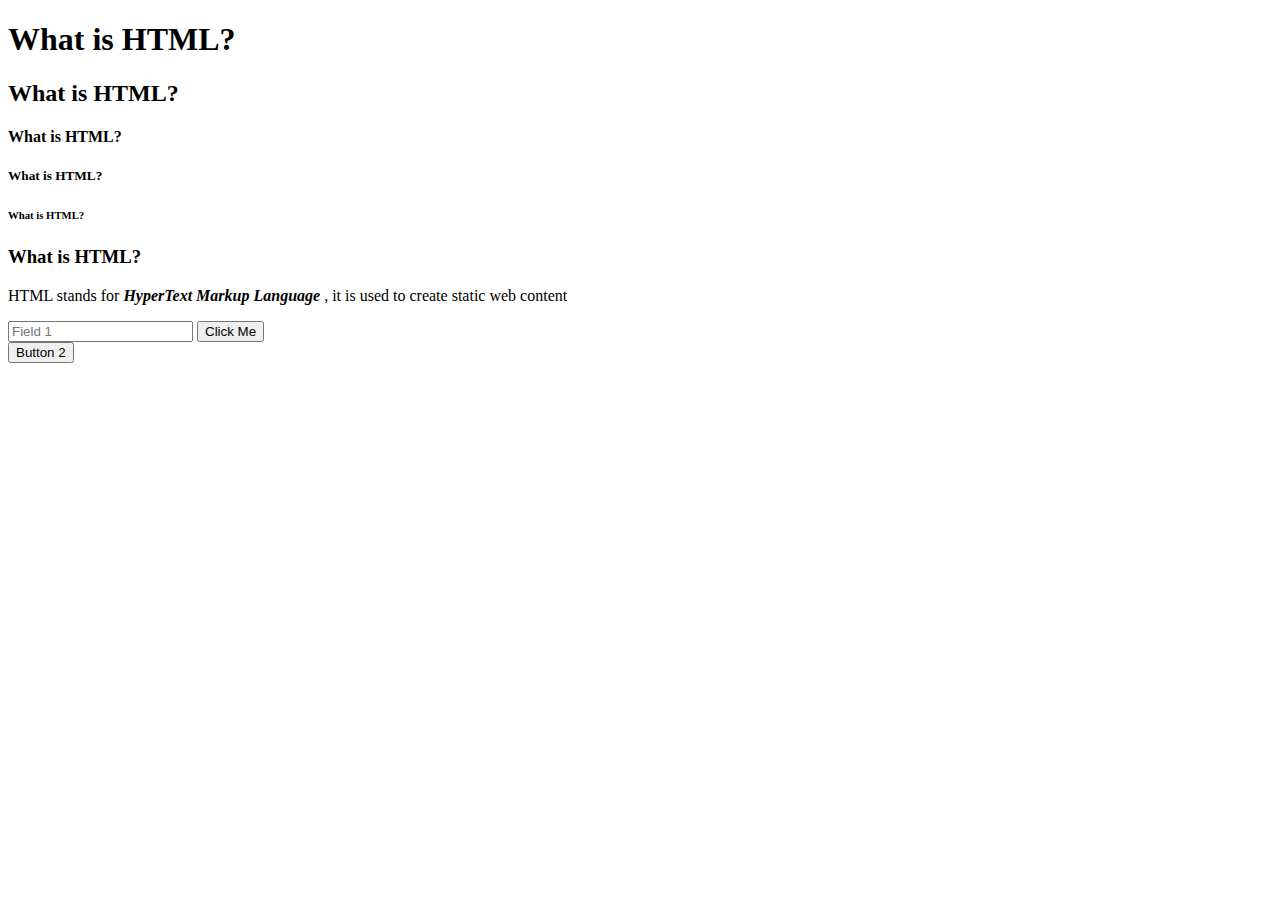
<file: Day 1/Basic HTML Tags/index.html>
<!DOCTYPE html>
<html>

<head>
    <meta charset="utf-8">
    <meta name="author" content="Anubhav">
    <meta name="keywords" content="ui5 training, fiori training, fishing">
    <meta name="description" content="this is the site for learning basics">
    <title>Anubhav Trainings</title>
</head>

<body>

    <h1>What is HTML?</h1>
		<h2>What is HTML?</h2>
    <h4>What is HTML?</h4>
		<h5>What is HTML?</h5>
		<h6>What is HTML?</h6>
    <h3>What is HTML?</h3>
    <p>HTML stands for
        <em><b>	HyperText Markup Language
				</b></em>, it is used to create static web content
    </p>
    <input placeholder='Field 1'></input>
    <button>Click Me</button>
    <br>
    <button>Button 2</button>

</body>

</html>
</file>
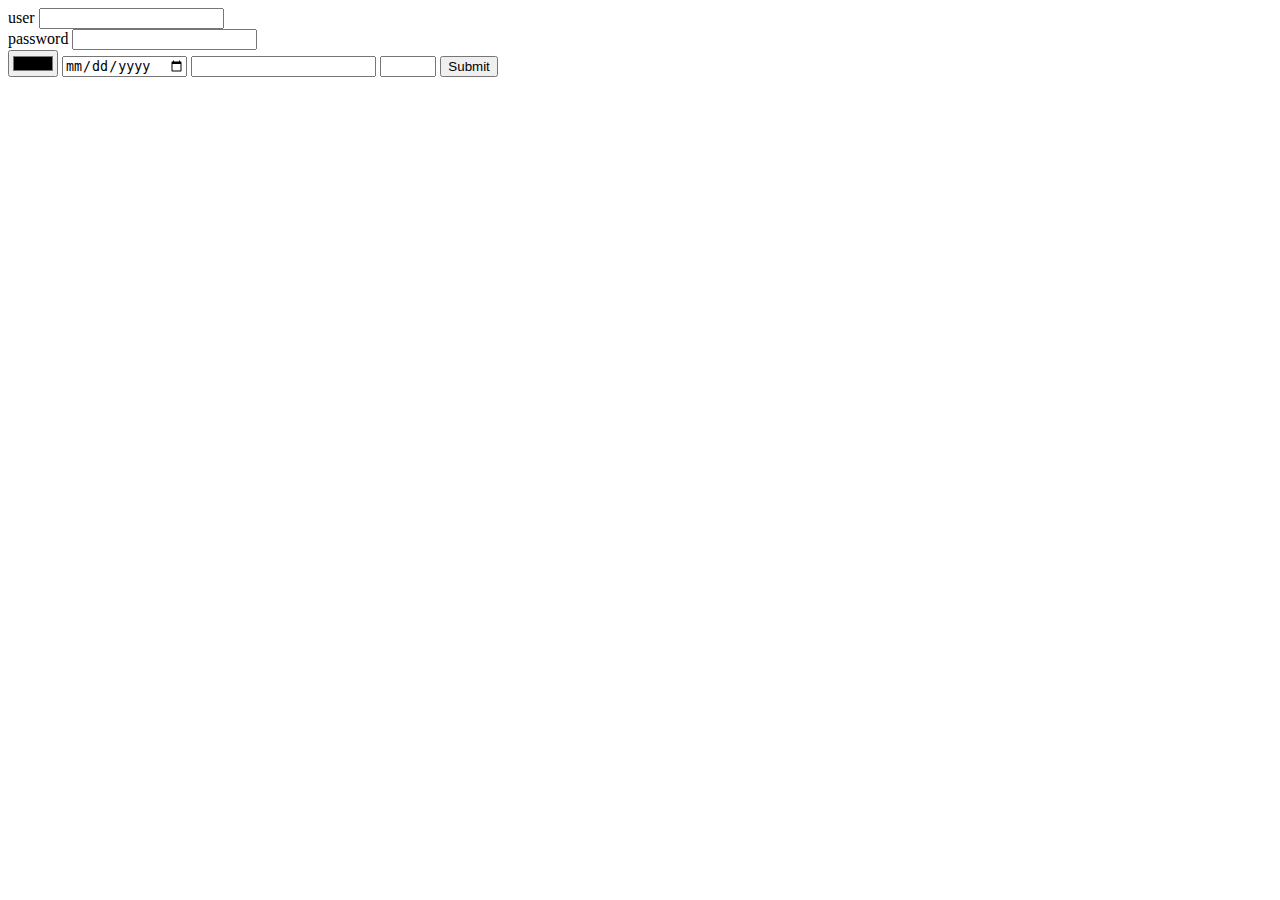
<file: Day 1/Form in HTML/index.html>
<!DOCTYPE html>
<html>

<head>
    <meta charset="utf-8">
    <meta name="author" content="Anubhav">
    <meta name="keywords" content="ui5 training, fiori training, fishing">
    <meta name="description" content="this is the site for learning basics">
    <title>Anubhav Trainings</title>
</head>

<body>
    <form action="https://www.anubhavtrainings.com/" method="get">
        <div class="credentials">
            <div class="fieldset">
                <label>user</label>
                <input id="idUser" name="usr">
            </div>
            <div class="fieldset">
                <label>password</label>
                <input id="idPassword" type="password" name="pwd">
            </div>
        </div>
        <div class="otherfields">
            <input type="color">
            <input type="date">
            <input type="email">
            <input type="number" min="20" max="25">
            <input type="submit">
        </div>
    </form>
</body>

</html>
</file>
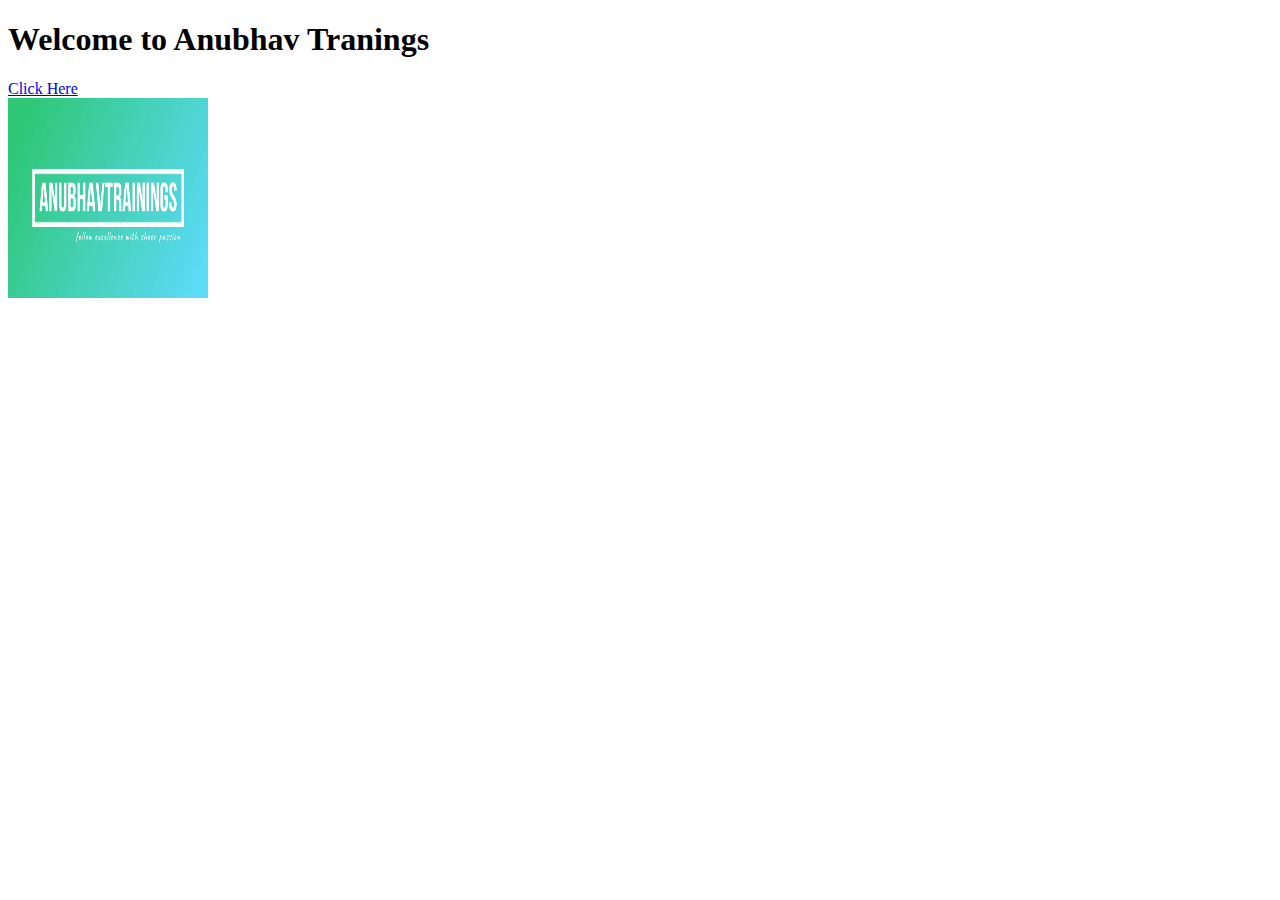
<file: Day 1/Image in HTML Page/index.html>
<!DOCTYPE html>
<html>
	<head>
		<meta charset="utf-8">
		<meta name="author" content="Anubhav">
		<meta name="keywords" content="ui5 training, fiori training, fishing">
		<meta name="description" content="this is the site for learning basics">
		<title>Anubhav Trainings</title>
	</head>
	<body>
		<h1>Welcome to Anubhav Tranings</h1>
		<a href="https://anubhavtrainings.com">Click Here</a>
	<br>
		<a href="https://anubhavtrainings.com/ui5-and-odata-training">
		<img src="images/anubhavtrainings.png" width="200px" height="200px">
		</a>
	</body>
</html>
</file>
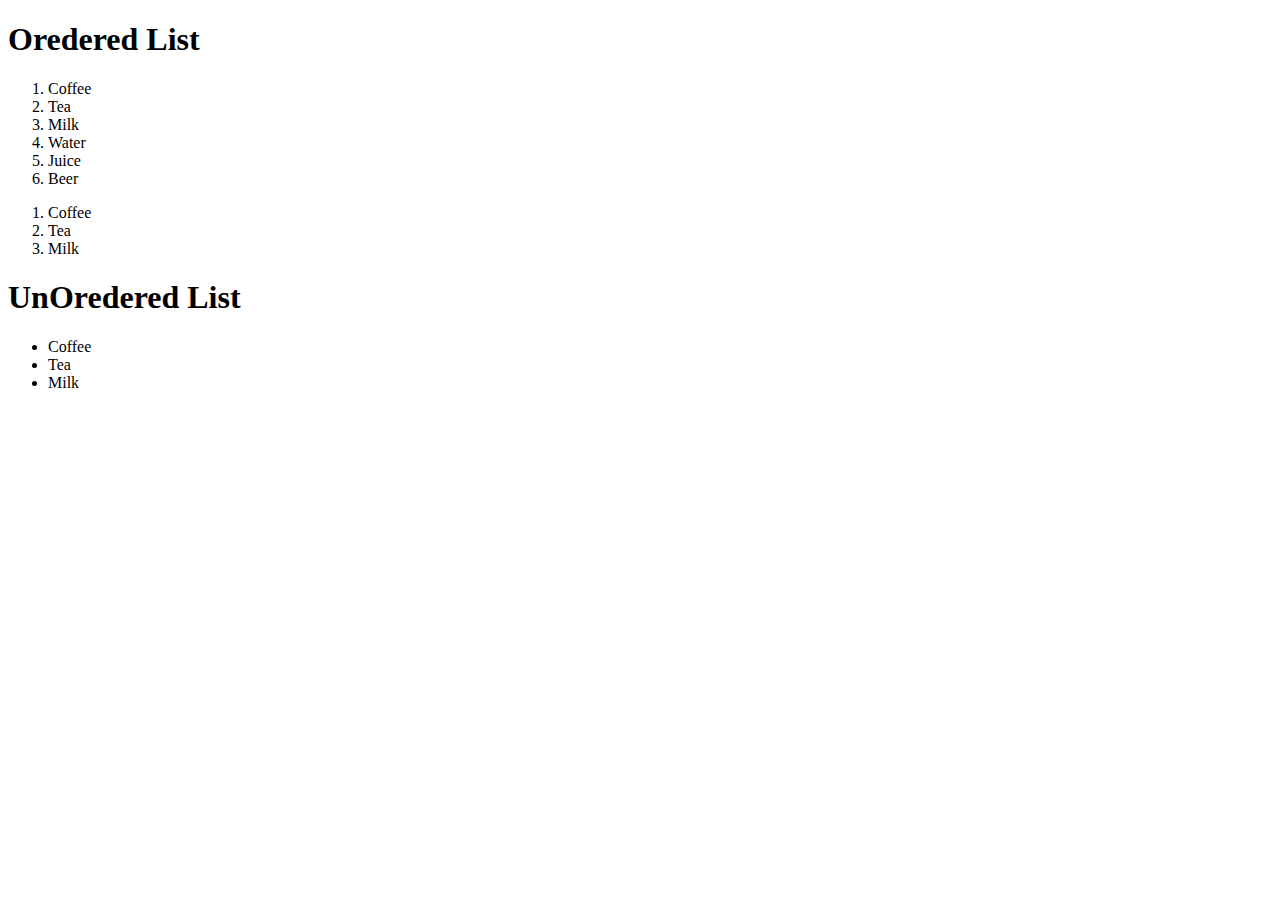
<file: Day 1/List in HTML/index.html>
<!DOCTYPE html>
<html>

<head>
    <meta charset="utf-8">
    <meta name="author" content="Anubhav">
    <meta name="keywords" content="ui5 training, fiori training, fishing">
    <meta name="description" content="this is the site for learning basics">
    <title>Anubhav Trainings</title>
</head>

<body>
<h1>Oredered List</h1>
    <ol>
        <li value="1">Coffee</li>
        <li>Tea</li>
        <li>Milk</li>
        <li>Water</li>
        <li>Juice</li>
        <li>Beer</li>
      </ol>


      <ol>
        <li>Coffee</li>
        <li>Tea</li>
        <li>Milk</li>
      </ol>

      <h1>UnOredered List</h1>
      <ul>
        <li>Coffee</li>
        <li>Tea</li>
        <li>Milk</li>
      </ul>
</body>

</html>
</file>
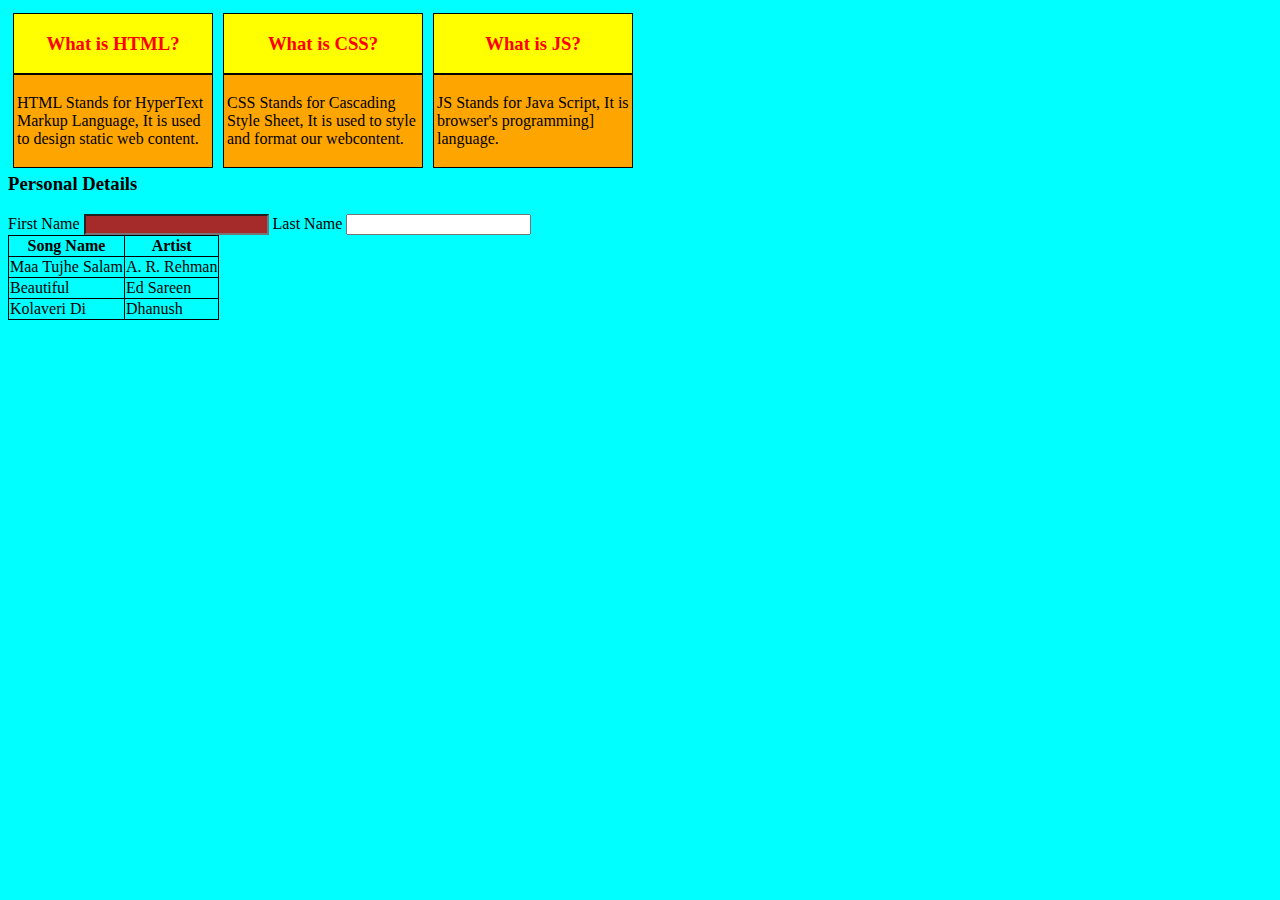
<file: Day 2/CSS External/index.html>
<html>
    <head>
        <style>
            
        </style>
        <link rel="stylesheet" href="css/mystyle.css">
    </head>
    <body style="background-color: aqua;">
        <div class="avengers">
            <div class="spiderman">
                <h3 >What is HTML?</h3>
            </div>
            <div class="ironman">
                <p>HTML Stands for HyperText Markup Language, It is used to
                    design static web content.
                </p>
            </div>
        </div>
        <div class="avengers">
            <div class="spiderman">
                <h3 >What is CSS?</h3>
            </div>
            <div class="ironman">
                <p>CSS Stands for Cascading Style Sheet, It is used to
                    style and format our webcontent.
                </p>
            </div>
        </div>
        <div class="avengers">
            <div class="spiderman">
                <h3 >What is JS?</h3>
            </div>
            <div class="ironman">
                <p>JS Stands for Java Script, It is browser's programming]
                    language.
                </p>
            </div>
        </div>

        <div style="clear:left" />
        <h3>Personal Details</h3>
        <label>First Name</label>
        <input id="hunk">
        <label>Last Name</label>
        <input>

        <table>
            <thead>
                <tr>
                    <th>Song Name</th>
                    <th>Artist</th>
                </tr>
            </thead>
            <tbody>
                <tr>
                    <td>Maa Tujhe Salam</td>
                    <td>A. R. Rehman</td>
                </tr>
                <tr>
                    <td>Beautiful</td>
                    <td>Ed Sareen</td>
                </tr>
                <tr>
                    <td>Kolaveri Di</td>
                    <td>Dhanush</td>
                </tr>
            </tbody>
        </table>
    </body>

</html>
</file>
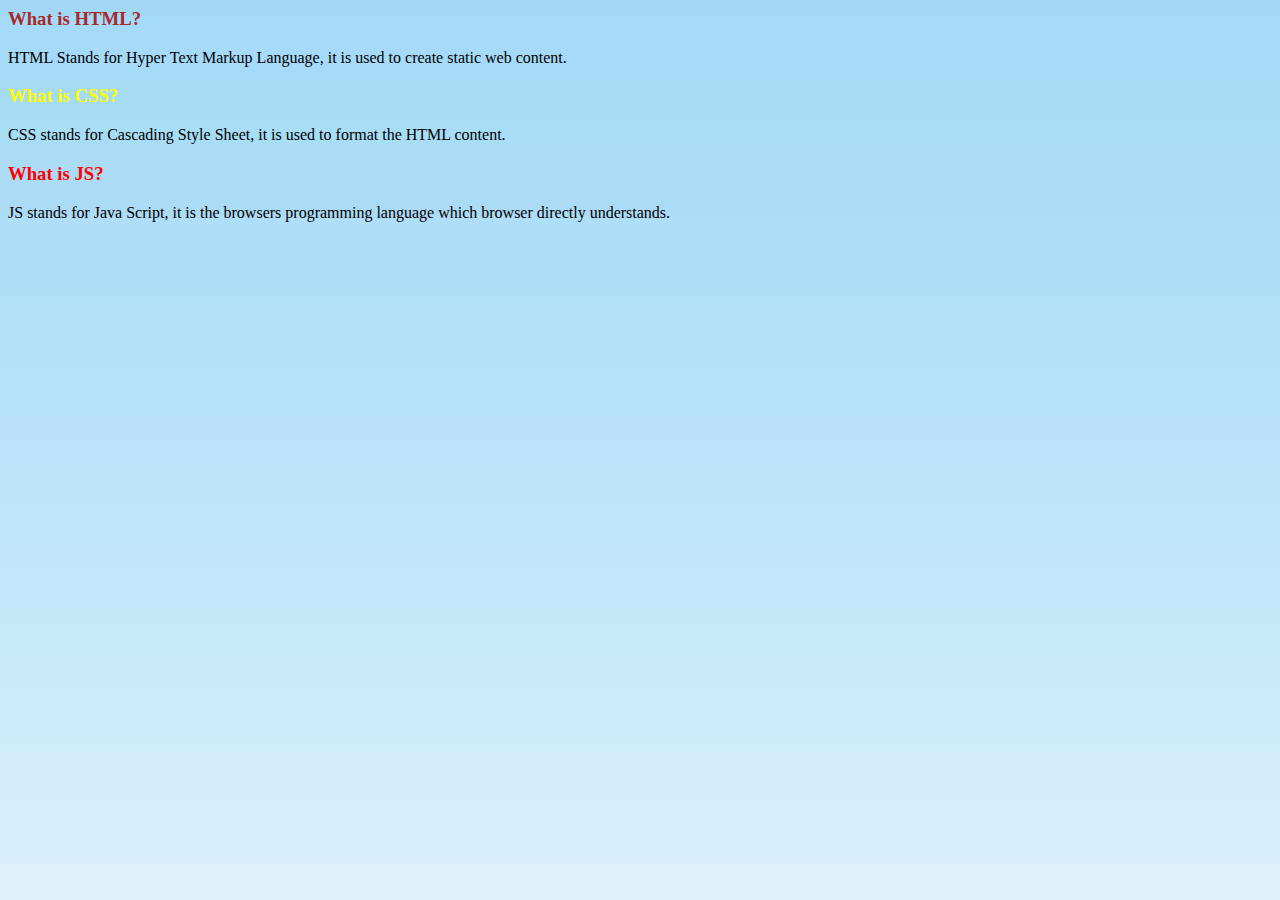
<file: Day 2/CSS Inline/index.html>
<html>
	<head>
		
	</head>
	<body style="background-image: url('images/bgimage.jpg')">
		
		
				<h3 style="color: brown;">What is HTML?</h3>
			
				<p>HTML Stands for Hyper Text Markup Language, it is used to create static
				web content.</p>
			
		
				<h3  style="color: yellow;">What is CSS?</h3>
			
				<p>CSS stands for Cascading Style Sheet, it is used to format the HTML
				content.</p>
			
				<h3  style="color: red;">What is JS?</h3>
			
				<p>JS stands for Java Script, it is the browsers programming language which
				browser directly understands.</p>
			
	
	</body>
</html>
</file>
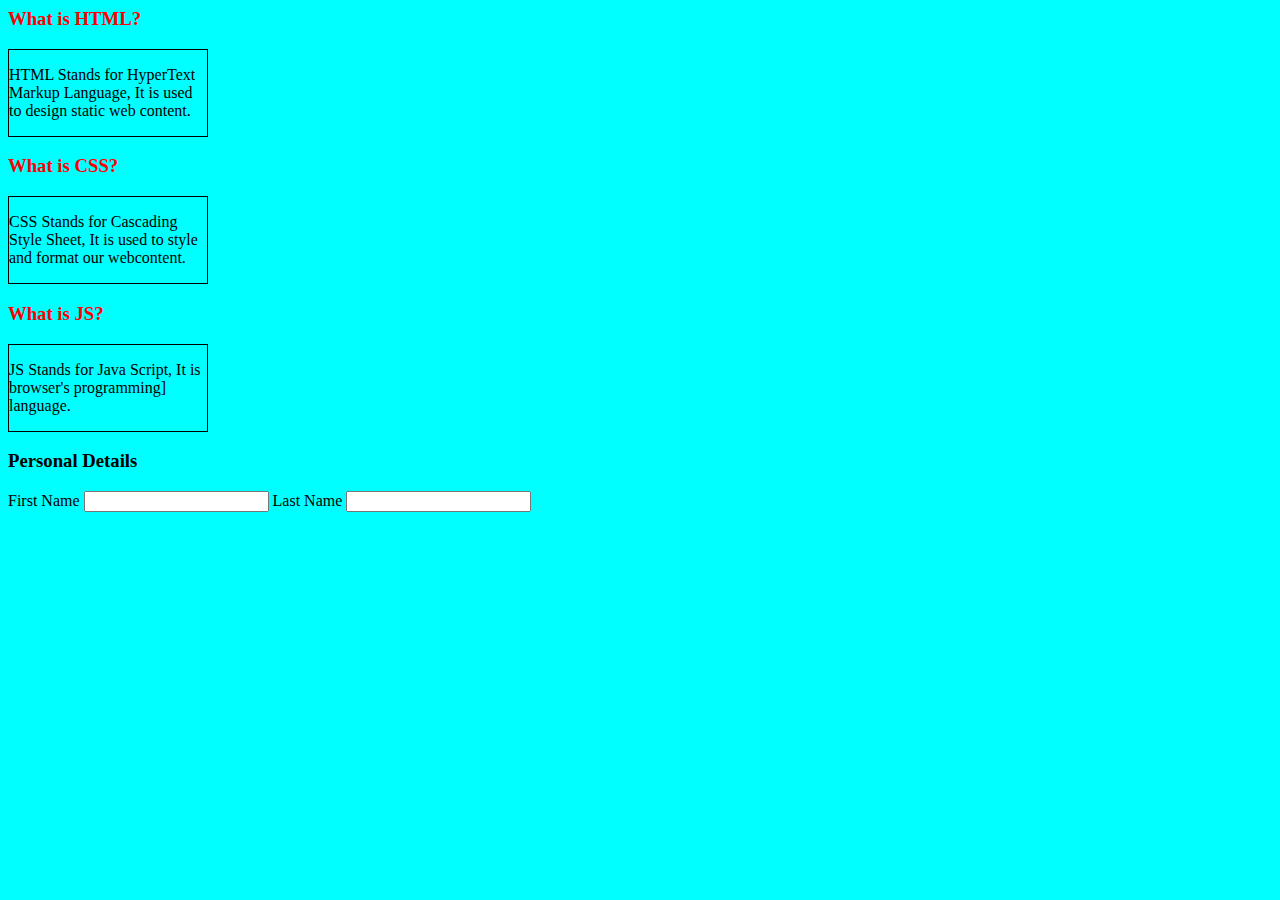
<file: Day 2/CSS Internal/index.html>
<html>
    <head>
       <style>
	.avengers{
                width: 200px;
         }
         .spiderman{
		 color: red;
		 font-family: cursive;
		 borer: 1px solid black;
         }
	 .ironman{
		 border: 1px solid black;
	 }
        </style>
    </head>
    <body style="background-color: aqua;">
       <div class="avengers">
            <div class="spiderman">
                <h3 >What is HTML?</h3>
            </div>
            <div class="ironman">
                <p>HTML Stands for HyperText Markup Language, It is used to
                    design static web content.
                </p>
            </div>
        </div>
        <div class="avengers">
            <div class="spiderman">
                <h3 >What is CSS?</h3>
            </div>
            <div class="ironman">
                <p>CSS Stands for Cascading Style Sheet, It is used to
                    style and format our webcontent.
                </p>
            </div>
        </div>
        <div class="avengers">
            <div class="spiderman">
                <h3 >What is JS?</h3>
            </div>
            <div class="ironman">
                <p>JS Stands for Java Script, It is browser's programming]
                    language.
                </p>
            </div>
        </div>

        <h3>Personal Details</h3>
        <label>First Name</label>
        <input id="hunk">
        <label>Last Name</label>
        <input>
    </body>
</html>
</file>
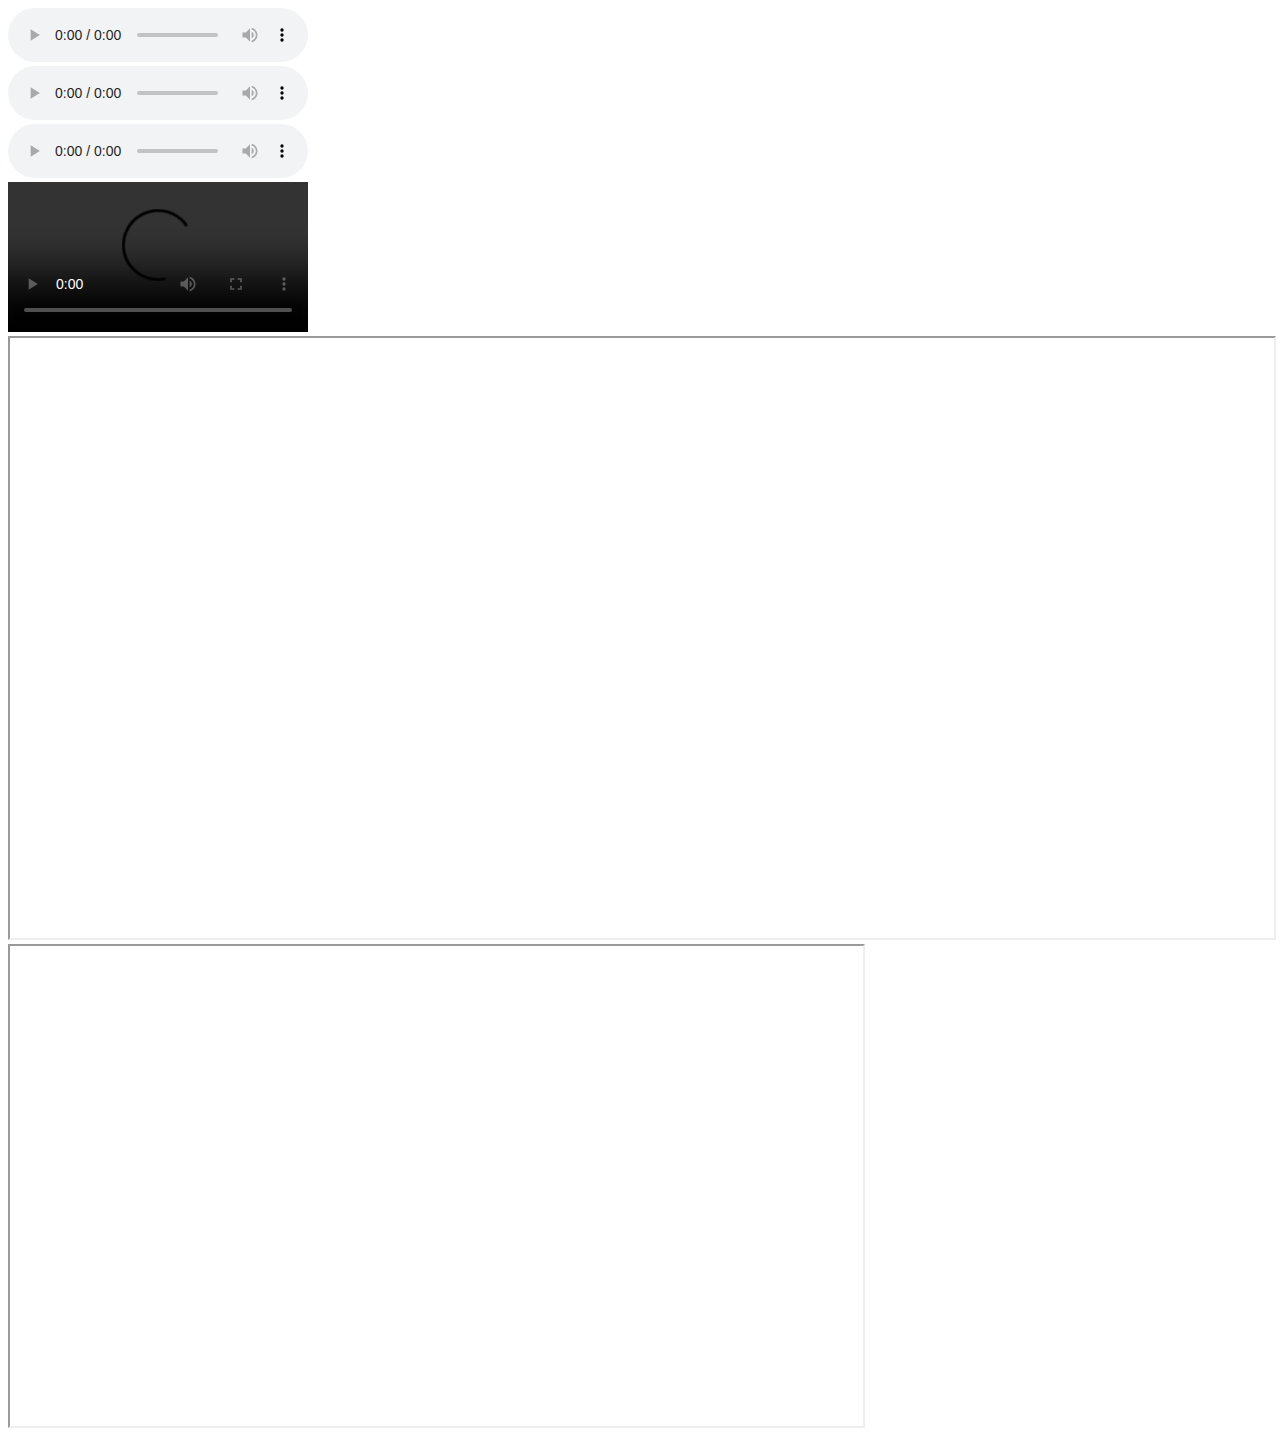
<file: Day 2/MultiMedia Tags/index.html>
<!DOCTYPE html>
<html>

<head>
    <meta charset="utf-8">
    <meta name="author" content="Anubhav">
    <meta name="keywords" content="ui5 training, fiori training, fishing">
    <meta name="description" content="this is the site for learning basics">
    <title>Anubhav Trainings</title>
</head>

<body>

<audio src="https://www.computerhope.com/jargon/m/example.mp3" controls></audio>
<br />
<audio src="https://www.w3schools.com/html/horse.ogg" controls></audio>
<br />
<audio src="http://www.slspencer.com/Sounds/Various/Zoo-1.wav" controls></audio>
<br />
<video src="https://www.w3schools.com/html/mov_bbb.mp4" controls></video>
<br />
<iframe src="https://anubhavtrainings.com" width="100%" height="600px"></iframe>
<br>
<iframe width="853" height="480" src="https://www.youtube.com/embed/kDCtpRtFY7s" 
allowfullscreen></iframe>


</body>

</html>
</file>
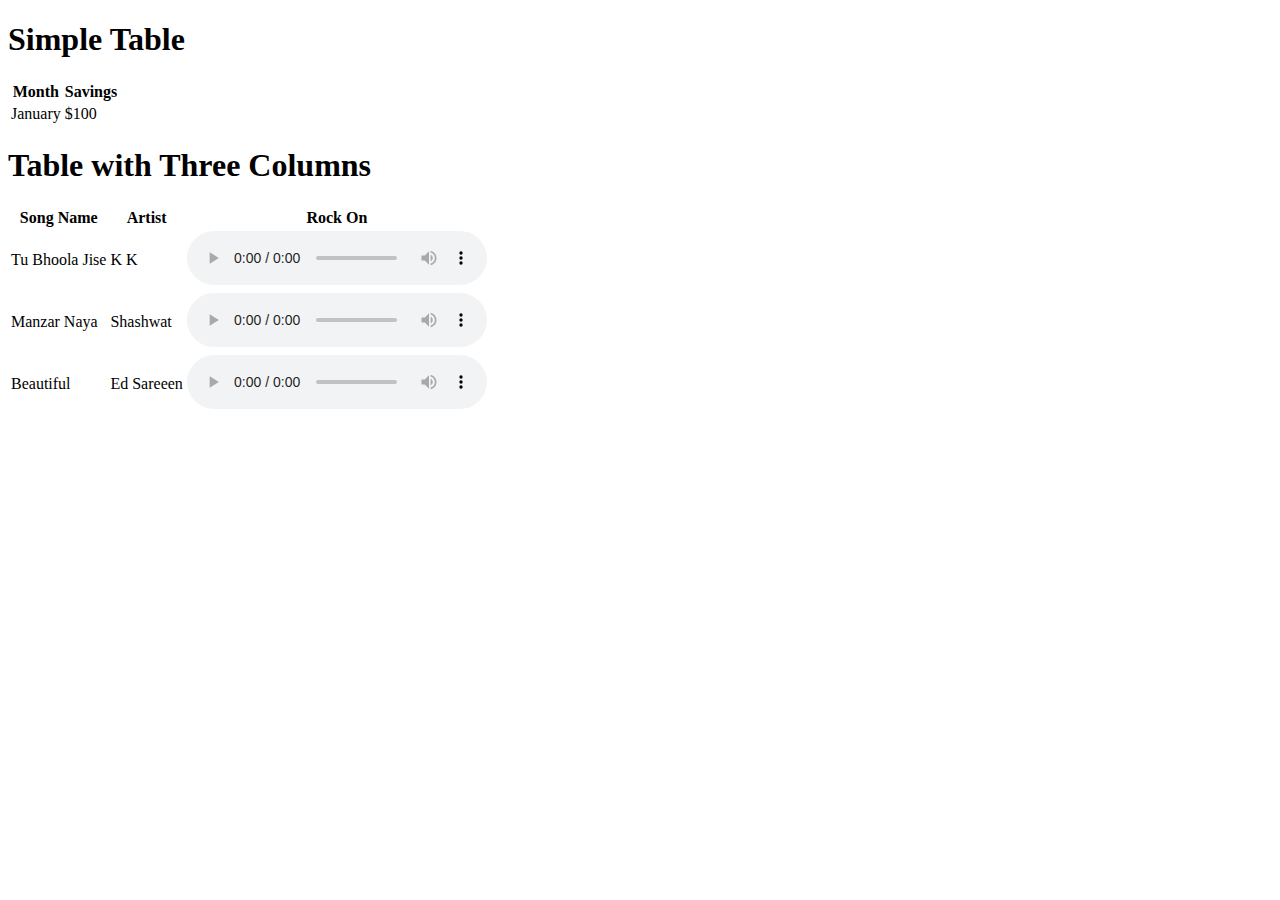
<file: Day 2/Table in HTML/index.html>
<!DOCTYPE html>
<html>

<head>
    <meta charset="utf-8">
    <meta name="author" content="Anubhav">
    <meta name="keywords" content="ui5 training, fiori training, fishing">
    <meta name="description" content="this is the site for learning basics">
    <title>Anubhav Trainings</title>
</head>

<body>
<h1>Simple Table</h1>
<table>
  <tr>
    <th>Month</th>
    <th>Savings</th>
  </tr>
  <tr>
    <td>January</td>
    <td>$100</td>
  </tr>
</table>
<h1>Table with Three Columns</h1>
<table>
        <thead>
            <tr>
                <th>Song Name</th>
                <th>Artist</th>
                <th>Rock On</th>
            </tr>
        </thead>
        <tbody>
            <tr>
                <td>Tu Bhoola Jise</td>
                <td>K K</td>
                <td><audio src="https://pagalfree.com/musics/128-Tu%20Bhoola%20Jise%20-%20Airlift%20128%20Kbps.mp3" controls></audio></td>
            </tr>
            <tr>
                <td>Manzar Naya</td>
                <td>Shashwat</td>
                <td><audio src="https://pagalfree.com/musics/128-Manzar%20Hai%20Ye%20Naya%20-%20Uri%20-%20The%20Surgical%20Strike%20128%20Kbps.mp3" controls></audio></td>
            </tr>
            <tr>
                <td>Beautiful</td>
                <td>Ed Sareeen</td>
                <td><audio src="https://pagalfree.com/musics/128-Manzar%20Hai%20Ye%20Naya%20-%20Uri%20-%20The%20Surgical%20Strike%20128%20Kbps.mp3" controls></audio></td>
            </tr>

        </tbody>

    </table>

</body>

</html>
</file>
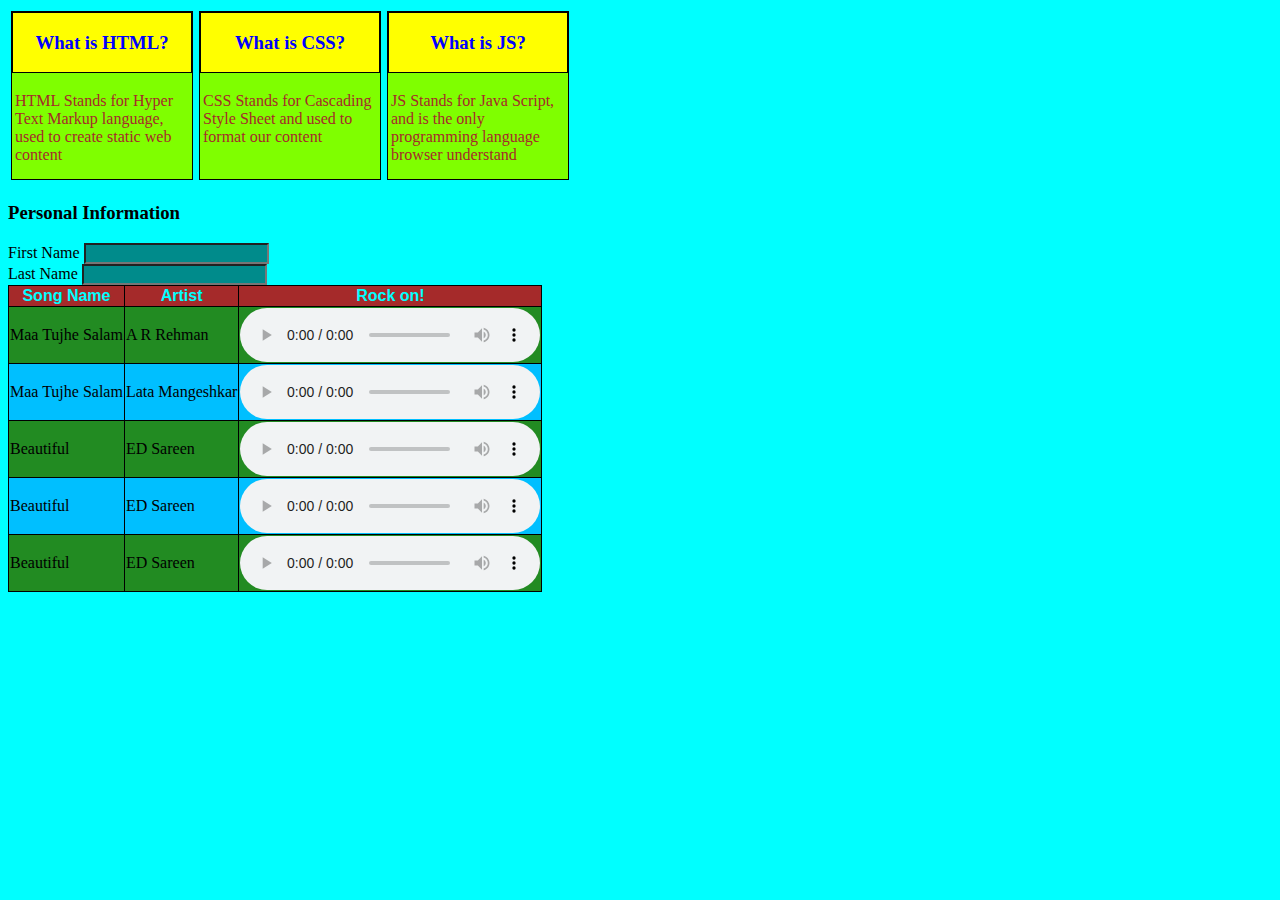
<file: Day 3/css/index.html>
<html>
    <head>
        <meta name="author" content="anubhav">
        <meta name="keywords" content="fiori, html, css, js">
        <meta name="description" content="sample website for learning">

        <style>
        </style>
        
        <link type="text/css" rel="stylesheet" href="./styles/mystyle.css">

    </head>
    <body style="background-color: aqua;">

        <div class="avengers">
            <div class="spiderman">
                <h3>What is HTML?</h3>
            </div>
            <div class="ironman">
                <p>HTML Stands for Hyper Text Markup language, used to create static web content</p>
            </div>
        </div>
        <div class="avengers">
            <div class="spiderman">
                <h3 >What is CSS?</h3>
            </div>
            <div class="ironman">
                <p>CSS Stands for Cascading Style Sheet and used to format our content</p>
            </div>
        </div>
        <div class="avengers">
            <div class="spiderman">
                <h3 >What is JS?</h3>
            </div>
            <div class="ironman">
                <p>JS Stands for Java Script, and is the only programming language browser understand</p>
            </div>
        </div>
        
        <div style="clear: left;"></div>
        
        <h3>Personal Information</h3>
        <div>
            <label>First Name</label>
            <input id="fn">
        </div>        
        <div>
            <label>Last Name</label>
            <input id="ln">
        </div>
        
        <table>
            <thead>
                <tr>
                    <th>Song Name</th>
                    <th>Artist</th>
                    <th>Rock on!</th>
                </tr>
            </thead>
            <tbody>
                <tr>
                    <td>Maa Tujhe Salam</td>
                    <td>A R Rehman</td>
                    <td><audio src="https://pwdown.com/12515/Vande%20Matram%20-%20AR%20Rehman%20320Kbps.mp3" controls></audio></td>
                </tr>
                <tr>
                    <td>Maa Tujhe Salam</td>
                    <td>Lata Mangeshkar</td>
                    <td><audio src="" controls></audio></td>
                </tr>
                <tr>
                    <td>Beautiful</td>
                    <td>ED Sareen</td>
                    <td><audio src="" controls></audio></td>
                </tr>
                <tr>
                    <td>Beautiful</td>
                    <td>ED Sareen</td>
                    <td><audio src="" controls></audio></td>
                </tr>
                <tr>
                    <td>Beautiful</td>
                    <td>ED Sareen</td>
                    <td><audio src="" controls></audio></td>
                </tr>

            </tbody>
        </table>

    </body>
</html>
</file>
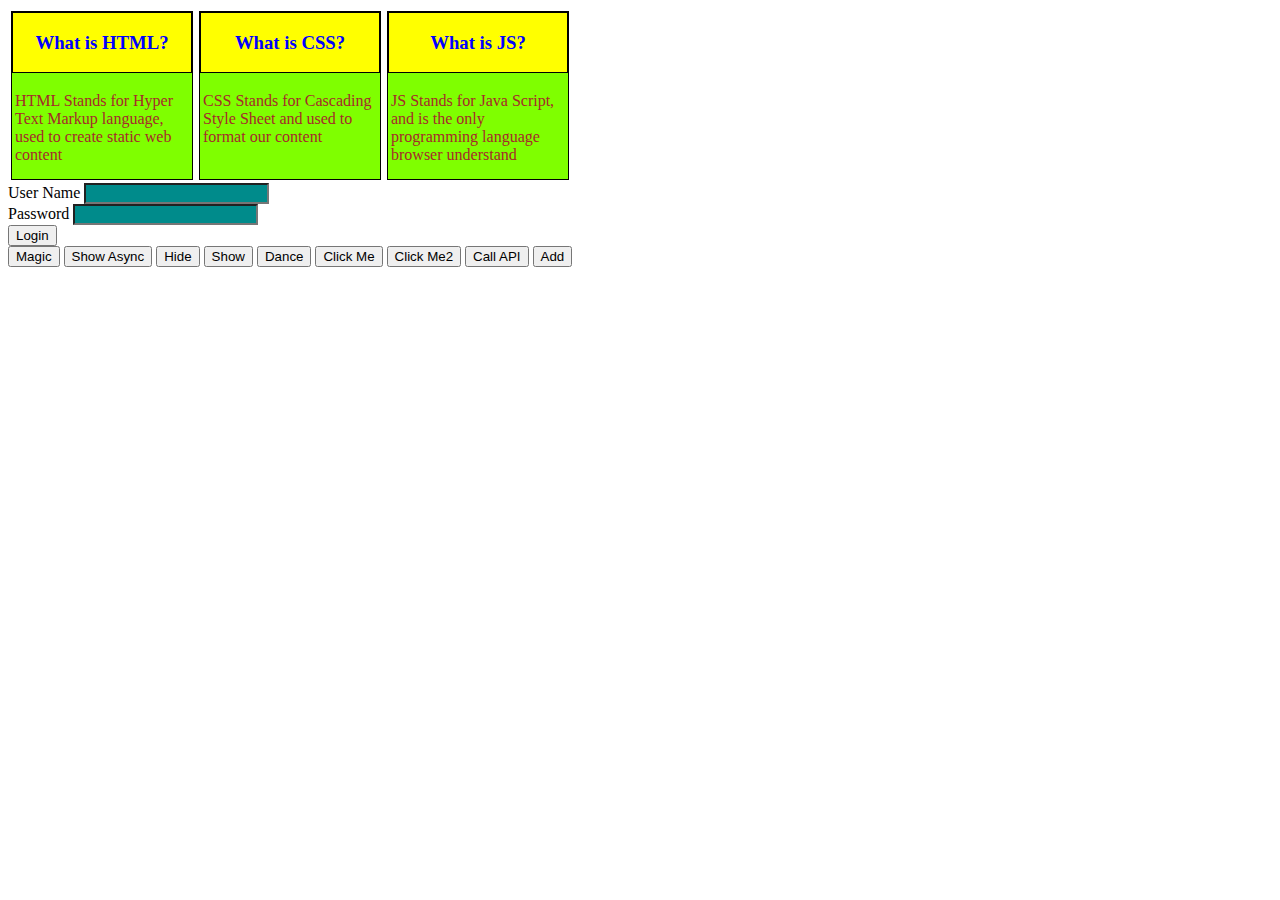
<file: Day 3/JS/index.html>
<html>
    <head>
        <link rel="stylesheet" type="text/css" href="../css/styles/mystyle.css">
        <script src="./mycode.js">
        </script>
        <script src="https://ajax.googleapis.com/ajax/libs/jquery/3.6.0/jquery.min.js">
        </script>
    </head>
    <body>

        <div class="avengers">
            <div class="spiderman">
                <h3>What is HTML?</h3>
            </div>
            <div class="ironman">
                <p>HTML Stands for Hyper Text Markup language, used to create static web content</p>
            </div>
        </div>
        <div class="avengers">
            <div class="spiderman">
                <h3 >What is CSS?</h3>
            </div>
            <div class="ironman">
                <p>CSS Stands for Cascading Style Sheet and used to format our content</p>
            </div>
        </div>
        <div class="avengers">
            <div class="spiderman">
                <h3 >What is JS?</h3>
            </div>
            <div class="ironman">
                <p>JS Stands for Java Script, and is the only programming language browser understand</p>
            </div>
        </div>
        
        <div style="clear: left;"></div>


        <div>
            <div>
                <label>User Name</label>
                <input id="username">
            </div>
            <div>
                <label>Password</label>
                <input id="password">
            </div>
            <div>
                <button onclick="onLogin()">Login</button>
            </div>

        </div>

        <button onclick="onMagicJQ()">Magic</button>
        <button onclick="onAync()">Show Async</button>
        <button onclick="hide()">Hide</button>
        <button onclick="show()">Show</button>
        <button onclick="dance()">Dance</button>
        <button onclick="myFirstFunction()">Click Me</button>
        <button onclick="myFirstFunction()">Click Me2</button>
        <button onclick="Call()">Call API</button>
        <button onclick="onAddNew()">Add</button>
        <div id="exodus"></div>
    </body>
</html>
</file>
<file: Day 2/CSS External/css/mystyle.css>
.avengers{
    width: 200px;
    float:left;
    margin: 5px;
}
.spiderman{
    color: red;
    font-family: cursive;
    border: 1px solid black;
    text-align: center;
    background: yellow;
}
.ironman{
    border: 1px solid black;
    padding: 3px;
    background: orange;
}
#hunk{
    background-color: brown;
}
input:focus{
    background-color: black;
}
td,th{
    border: 1px solid black;
}
table{
    border-collapse: collapse;
}
</file>
<file: Day 3/css/styles/mystyle.css>
.spiderman {
    color: blue;
    background-color: yellow;
    border: 1px solid black;
    text-align: center;
}
.ironman{
    color: brown;
    background-color: chartreuse;
    height: 100px;
    padding: 3px;
}
.avengers{
    width: 180px;
    border: 1px solid black;
    float: left;
    margin: 3px;
}

input{
    background-color: darkcyan;
}

input:focus{
    background-color: black;
    color: white;
    font-weight: bold;
    font-size: x-large;
    font-family: cursive;
}

th, td{
    border : 1px solid black;
}

th{
    background: brown;
    color: aqua;
    font-weight: bolder;
    font-family: sans-serif;
}

table{
    border-collapse: collapse;
}

tr:nth-child(even) {
    background-color: deepskyblue;
}

tr:nth-child(odd) {
    background-color: forestgreen;
}
</file>
